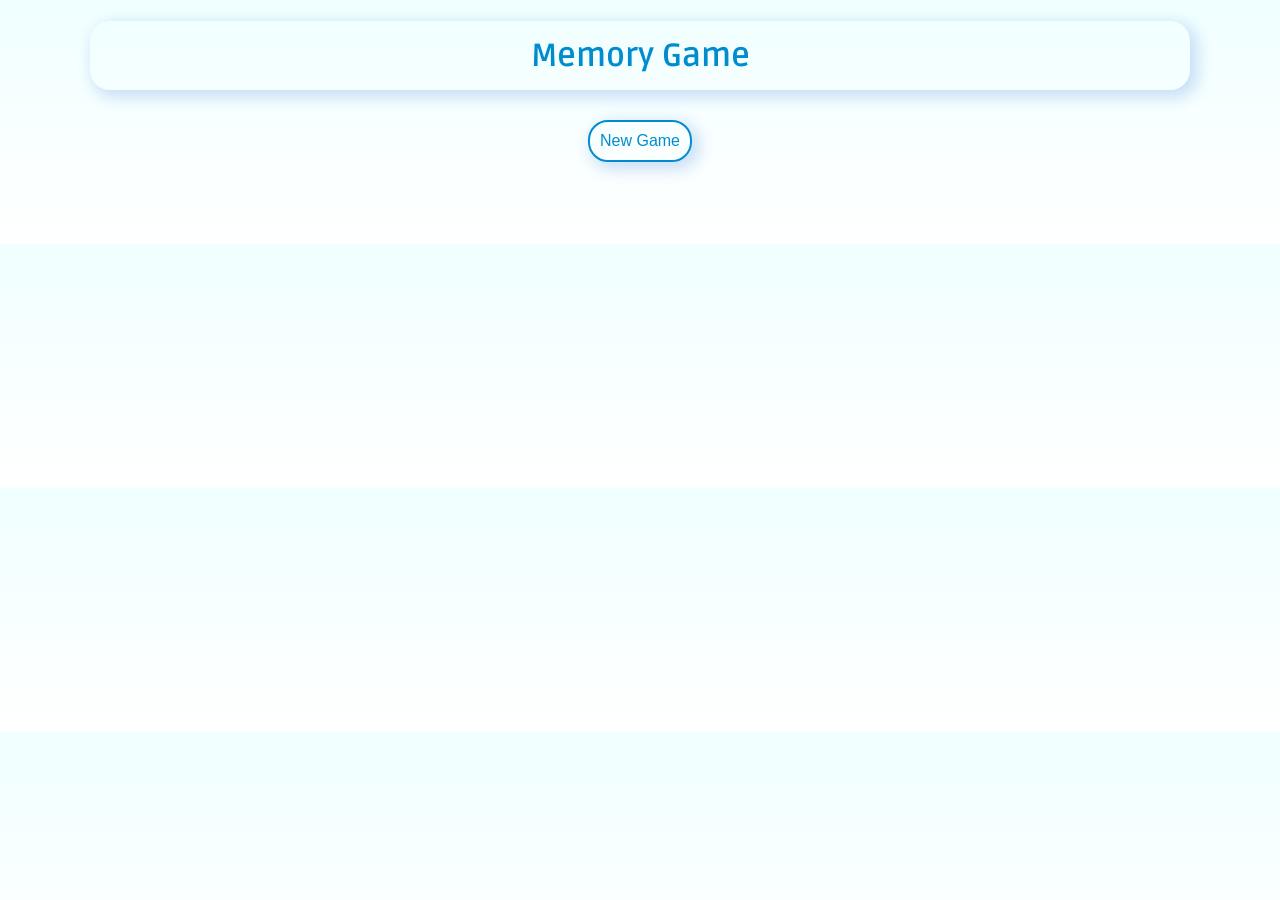
<file: index.html>
<!DOCTYPE html>
<html lang="en">
  <head>
    <meta charset="UTF-8" />
    <meta name="viewport" content="width=device-width, initial-scale=1.0" />
    <title>Memory Game</title>
    <link rel="stylesheet" href="main.css" />
    <link rel="preconnect" href="https://fonts.gstatic.com" />
    <link
      href="https://fonts.googleapis.com/css2?family=Ruda:wght@500&display=swap"
      rel="stylesheet"
    />
    <link rel="preconnect" href="https://fonts.gstatic.com" />
    <link
      href="https://fonts.googleapis.com/css2?family=Comfortaa&display=swap"
      rel="stylesheet"
    />
  </head>
  <body>
    <h1>Memory Game</h1>
    <button class="new-game-button">New Game</button>
    <div class="card__container">
      <p>kek</p>
      <!-- <div class="card">
        <div class="card__inner">
          <div class="card__face card__face--front">
            <h2></h2>
          </div>

          <div class="card__face card__face--back">
            <img src="" alt="picture of the animal" />
          </div>
        </div>
      </div> -->

      <!-- <div class="card">
        <div class="card__inner">
          <div class="card__face card__face--front">
            <h2>2</h2>
          </div>

          <div class="card__face card__face--back">
            <img src="" alt="picture of the animal" />
          </div>
        </div>
      </div>

      <div class="card">
        <div class="card__inner">
          <div class="card__face card__face--front">
            <h2>3</h2>
          </div>

          <div class="card__face card__face--back">
            <img src="" alt="picture of the animal" />
          </div>
        </div>
      </div>

      <div class="card">
        <div class="card__inner">
          <div class="card__face card__face--front">
            <h2>4</h2>
          </div>

          <div class="card__face card__face--back">
            <img src="" alt="picture of the animal" />
          </div>
        </div>
      </div>

      <div class="card">
        <div class="card__inner">
          <div class="card__face card__face--front">
            <h2>5</h2>
          </div>

          <div class="card__face card__face--back">
            <img src="" alt="picture of the animal" />
          </div>
        </div>
      </div>

      <div class="card">
        <div class="card__inner">
          <div class="card__face card__face--front">
            <h2>6</h2>
          </div>

          <div class="card__face card__face--back">
            <img src="" alt="picture of the animal" />
          </div>
        </div>
      </div>

      <div class="card">
        <div class="card__inner">
          <div class="card__face card__face--front">
            <h2>7</h2>
          </div>

          <div class="card__face card__face--back">
            <img src="" alt="picture of the animal" />
          </div>
        </div>
      </div>

      <div class="card">
        <div class="card__inner">
          <div class="card__face card__face--front">
            <h2>8</h2>
          </div>

          <div class="card__face card__face--back">
            <img src="" alt="picture of the animal" />
          </div>
        </div>
      </div>

      <div class="card">
        <div class="card__inner">
          <div class="card__face card__face--front">
            <h2>9</h2>
          </div>

          <div class="card__face card__face--back">
            <img src="" alt="picture of the animal" />
          </div>
        </div>
      </div>

      <div class="card">
        <div class="card__inner">
          <div class="card__face card__face--front">
            <h2>10</h2>
          </div>

          <div class="card__face card__face--back">
            <img src="" alt="picture of the animal" />
          </div>
        </div>
      </div>

      <div class="card">
        <div class="card__inner">
          <div class="card__face card__face--front">
            <h2>11</h2>
          </div>

          <div class="card__face card__face--back">
            <img src="" alt="picture of the animal" />
          </div>
        </div>
      </div>

      <div class="card">
        <div class="card__inner">
          <div class="card__face card__face--front">
            <h2>12</h2>
          </div>

          <div class="card__face card__face--back">
            <img src="" alt="picture of the animal" />
          </div>
        </div>
      </div> -->
    </div>
    <script src="main.js"></script>
  </body>
</html>
</file>
<file: main.css>
body {
  background: linear-gradient(to top, white 0%, azure 100%);
  color: #008ccf;
  font-family: "Ruda", sans-serif;
  margin: 0 auto;
  max-width: 1100px;
  /* width: 100%;
  min-height: 100vh; */
}

h1 {
  border-radius: 20px;
  box-shadow: 5px 5px 15px 3px rgba(26, 100, 214, 0.2);
  color: #008ccf;
  padding: 15px;
  text-align: center;
}

img {
  padding: 10px;
}

button.new-game-button {
  background: transparent;
  color: #008ccf;
  font-size: 16px;

  border: 2px solid #008ccf;
  border-radius: 20px;
  box-shadow: 5px 5px 15px 3px rgba(26, 100, 214, 0.2);

  margin: 30px auto;
  padding: 10px;
  display: block;
  transition: all 200ms ease-in-out;
}

button.new-game-button:hover {
  color: #008ccf;
  background: linear-gradient(to top, azure 0%, #008ccf 100%);
  cursor: pointer;
}

/* divs: */

.card__container {
  margin: 0 auto;
  width: 95%;

  display: flex;
  flex-flow: row wrap;
  justify-content: center;
  align-items: center;
  align-content: center;
}

.card {
  background-color: transparent;
  border-radius: 20px;
  margin: 25px 25px;
  width: 200px;
  height: 200px;
  perspective: 1000px;
}

.card__inner {
  background-color: white;
  border-radius: 20px;
  width: 100%;
  height: 100%;
  transition: transform 1s;
  transform-style: preserve-3d;
  cursor: pointer;
  position: relative;
}

.card__inner.is-flipped {
  transform: rotateY(180deg);
}

.card__face {
  position: absolute;
  width: 100%;
  height: 100%;
  -webkit-backface-visibility: hidden;
  backface-visibility: hidden;
  overflow: hidden;
  border-radius: 20px;
  box-shadow: 0px 0px 15px 3px rgba(26, 100, 214, 0.2);
}

.card__face--front {
  background-image: url(./img/magen-david-260px.jpg);
  background-repeat: no-repeat;
  background-position: center;
  background-size: contain;

  display: flex;
  align-items: center;
  justify-content: center;
}

.card__face--back {
  background-color: white;
  transform: rotateY(180deg);
}

.is-hidden {
  visibility: hidden;
}
</file>
